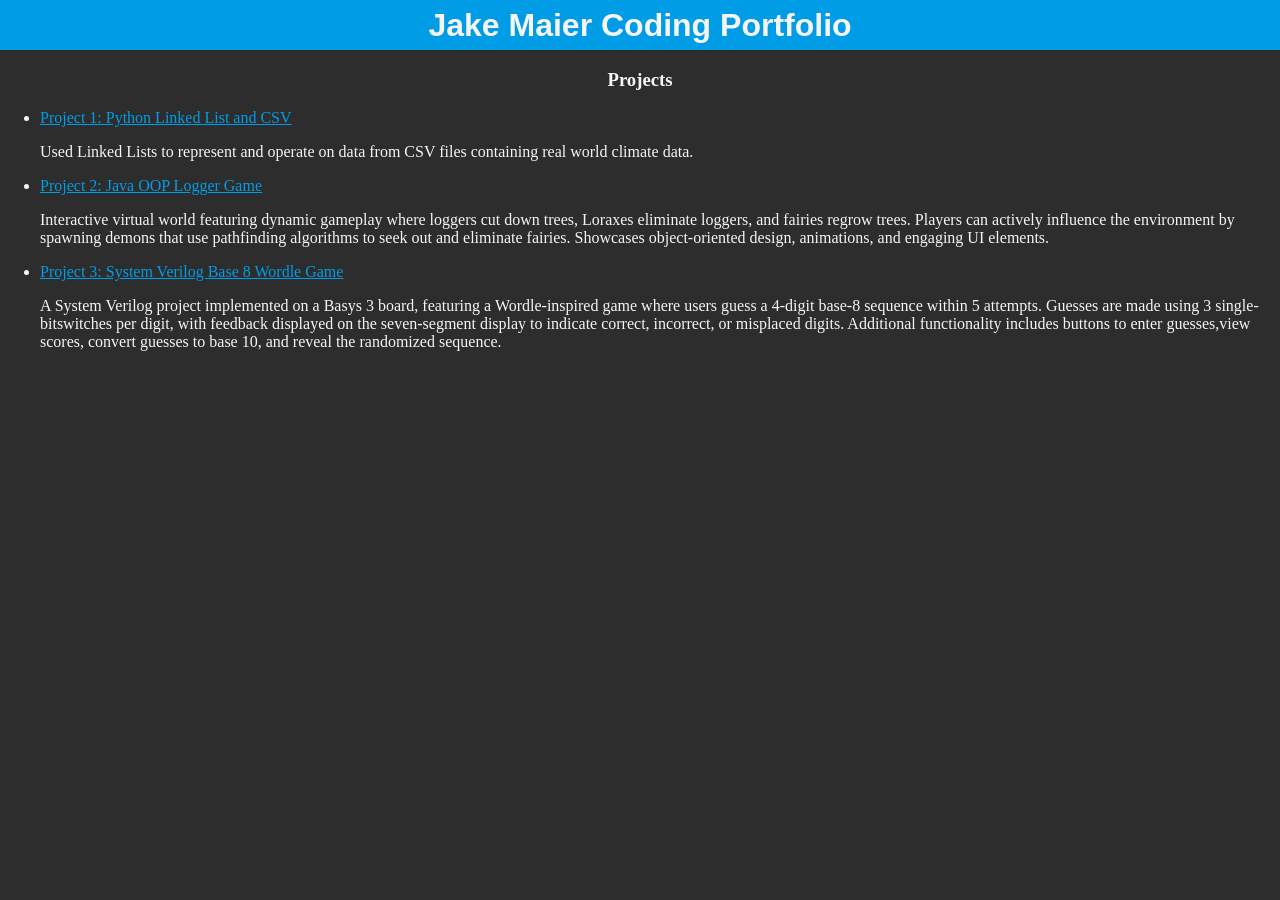
<file: index.html>
<!DOCTYPE html>
<html>
<head>
	<meta charset=“UTF-8”>
	<meta name="viewport” content=“width=device-width, initial-scale=1.0">
	<title>
	My Portfolio
	</title>
	<link rel="stylesheet" href="./style.css">
</head>
<body>
	<div id="text-section">
		<h1 id="title"> Jake Maier Coding Portfolio </h1>
		<h3>Projects</h3>
		<ul class="list">
			<li>
				<a href="https://github.com/calpoly-csc202-2244/project-2-ayden-jake.git" target="_blank">Project 1: Python Linked List and CSV</a>
				<p>Used Linked Lists to represent and operate on data from CSV files containing real world climate data.</p>
			</li>
			<li>
				<a href="https://github.com/vrivera-cp/y2024-25-q1-csc203-project4-maier-jake" target="_begin">Project 2: Java OOP Logger Game</a>
				<p>Interactive virtual world featuring dynamic gameplay where loggers cut down trees, Loraxes eliminate loggers, and fairies regrow trees. Players can 
					actively influence the environment by spawning demons that use pathfinding algorithms to seek out and eliminate fairies. Showcases object-oriented 
					design, animations, and engaging UI elements.</p>
			</li>
			<li>
				<a href="https://github.com/jakemaier1/DigitalDesignFinalProj.git">Project 3: System Verilog Base 8 Wordle Game</a>
				<p>A System Verilog project implemented on a Basys 3 board, featuring a Wordle-inspired game where users guess a 4-digit base-8 sequence within 5 attempts. 
					Guesses are made using 3 single-bitswitches per digit, with feedback displayed on the seven-segment display to indicate correct, incorrect, or misplaced
					 digits. Additional functionality includes buttons to enter guesses,view scores, convert guesses to base 10, and reveal the randomized sequence.</p>
			</li>
		</ul>
	</div>
</body>
</html>
</file>
<file: style.css>
h1 {
    background-color: #009de6;
    color: #f5f5f5;
    width: 100%;
    height: 50px;
    font-family:'Lucida Sans', 'Lucida Sans Regular', 'Lucida Grande', 'Lucida Sans Unicode', Geneva, Verdana, sans-serif;
    display: flex;
    justify-content: center;
    align-items: center;
    margin: 0;
}
a {
    color:#009de6;
}
h3 {
    display: flex;
    justify-content: center;
}
#text-section {
    background-color: #2d2d2d;
    color: #f5f5f5;
    height: 100vh;
    width: 100%;
}
body {
    margin: 0;
    padding: 0;
}
</file>
